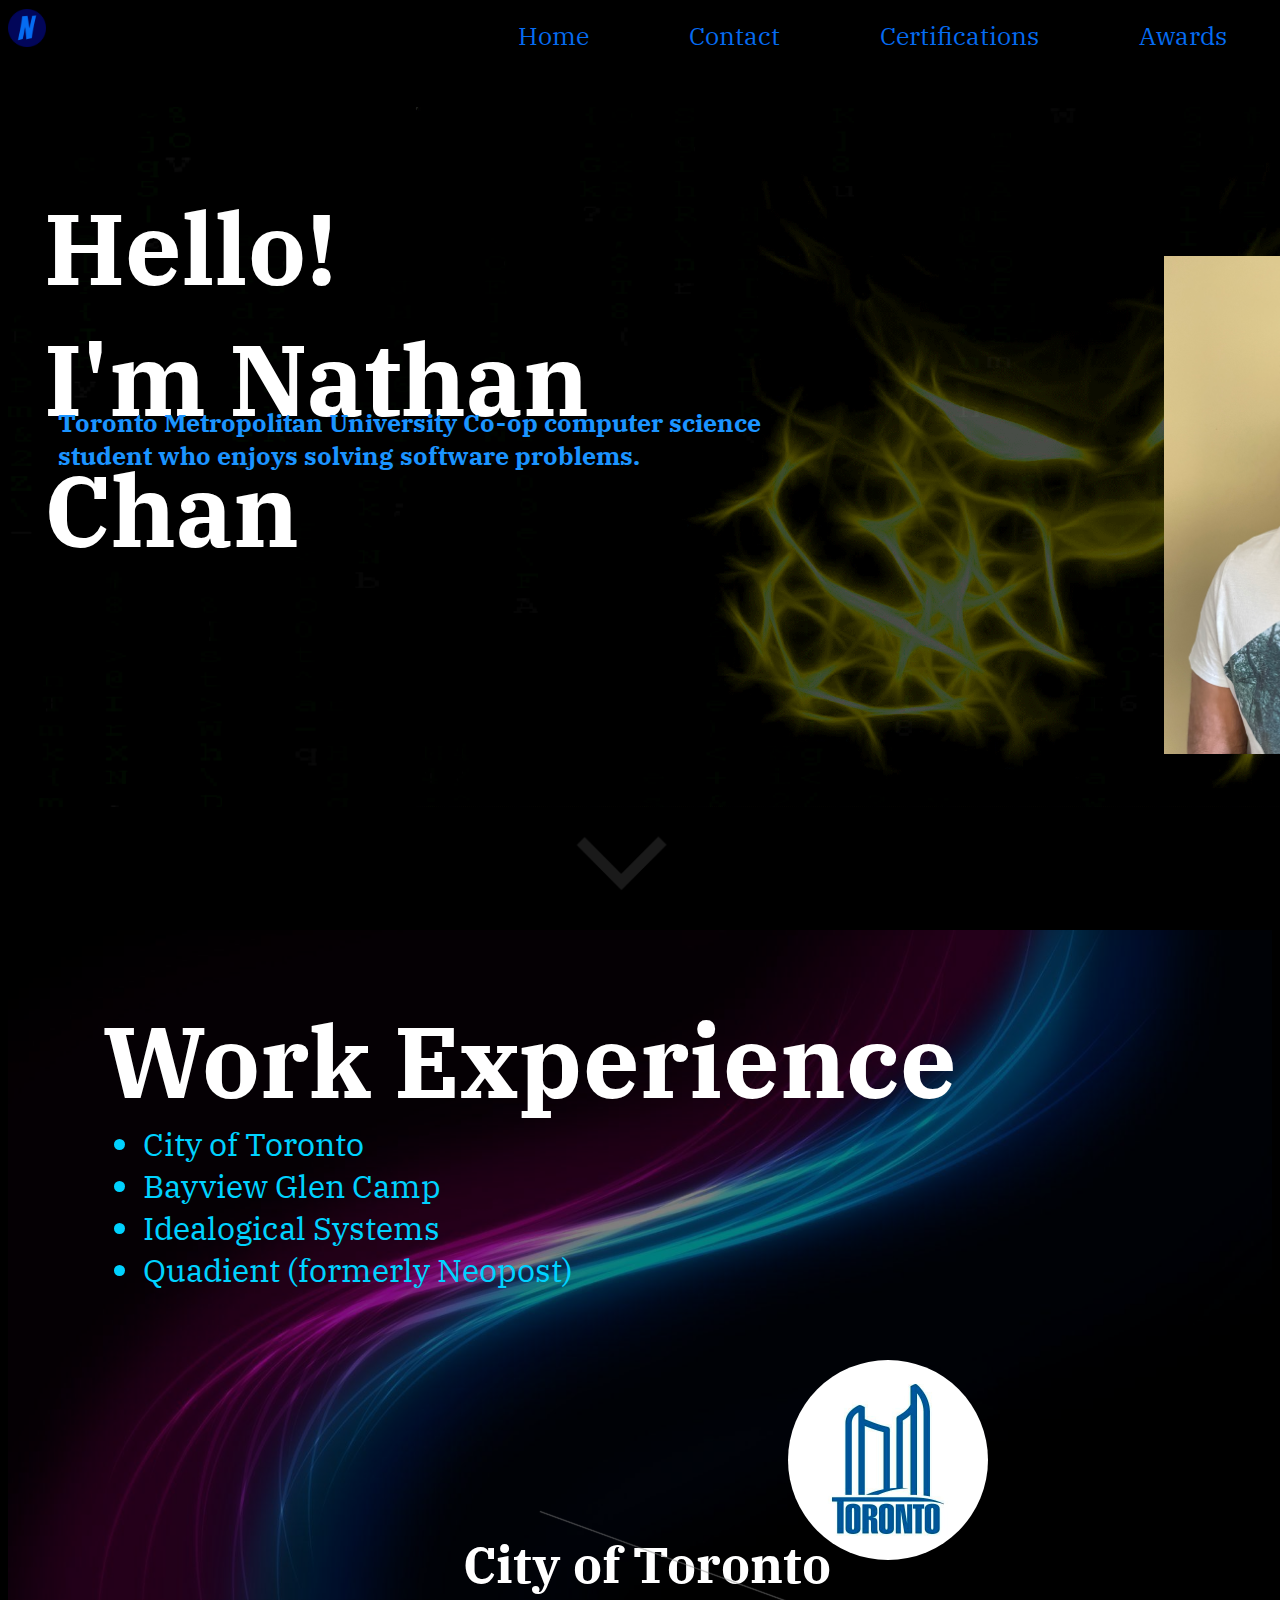
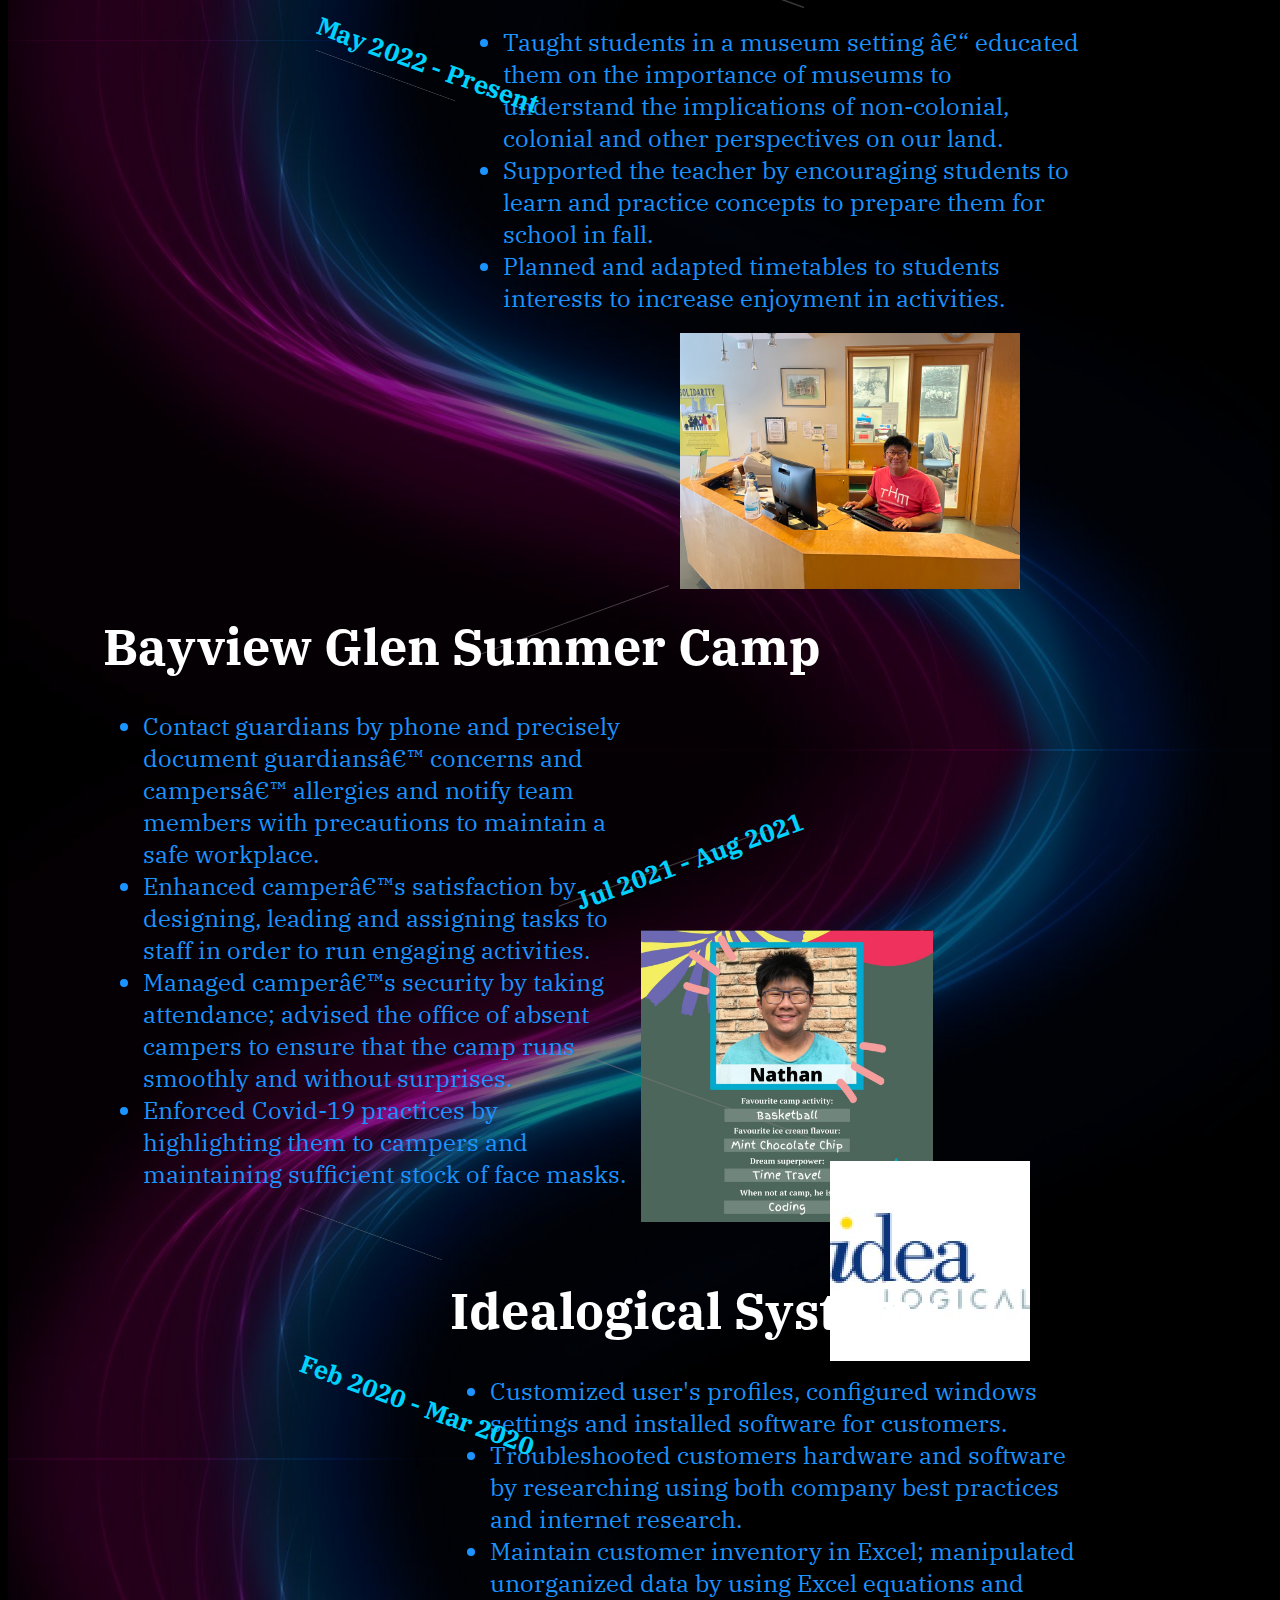
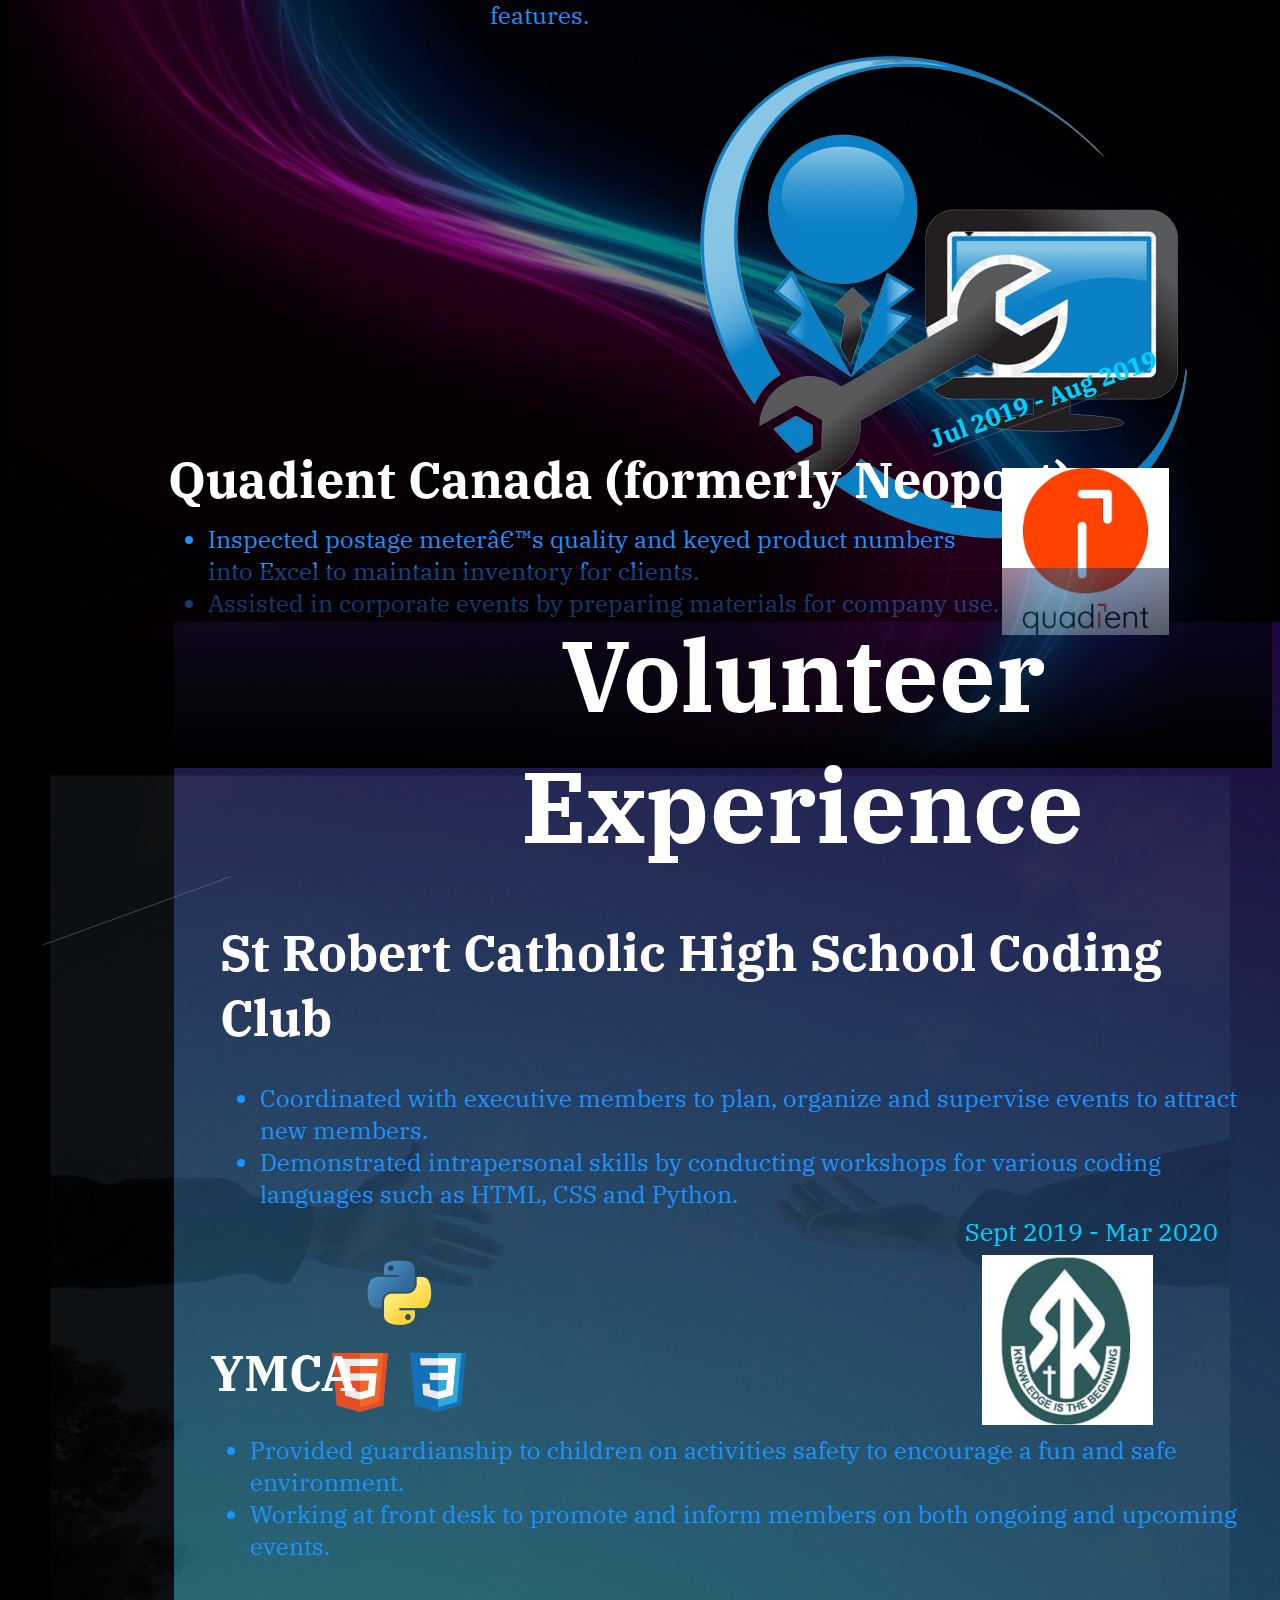
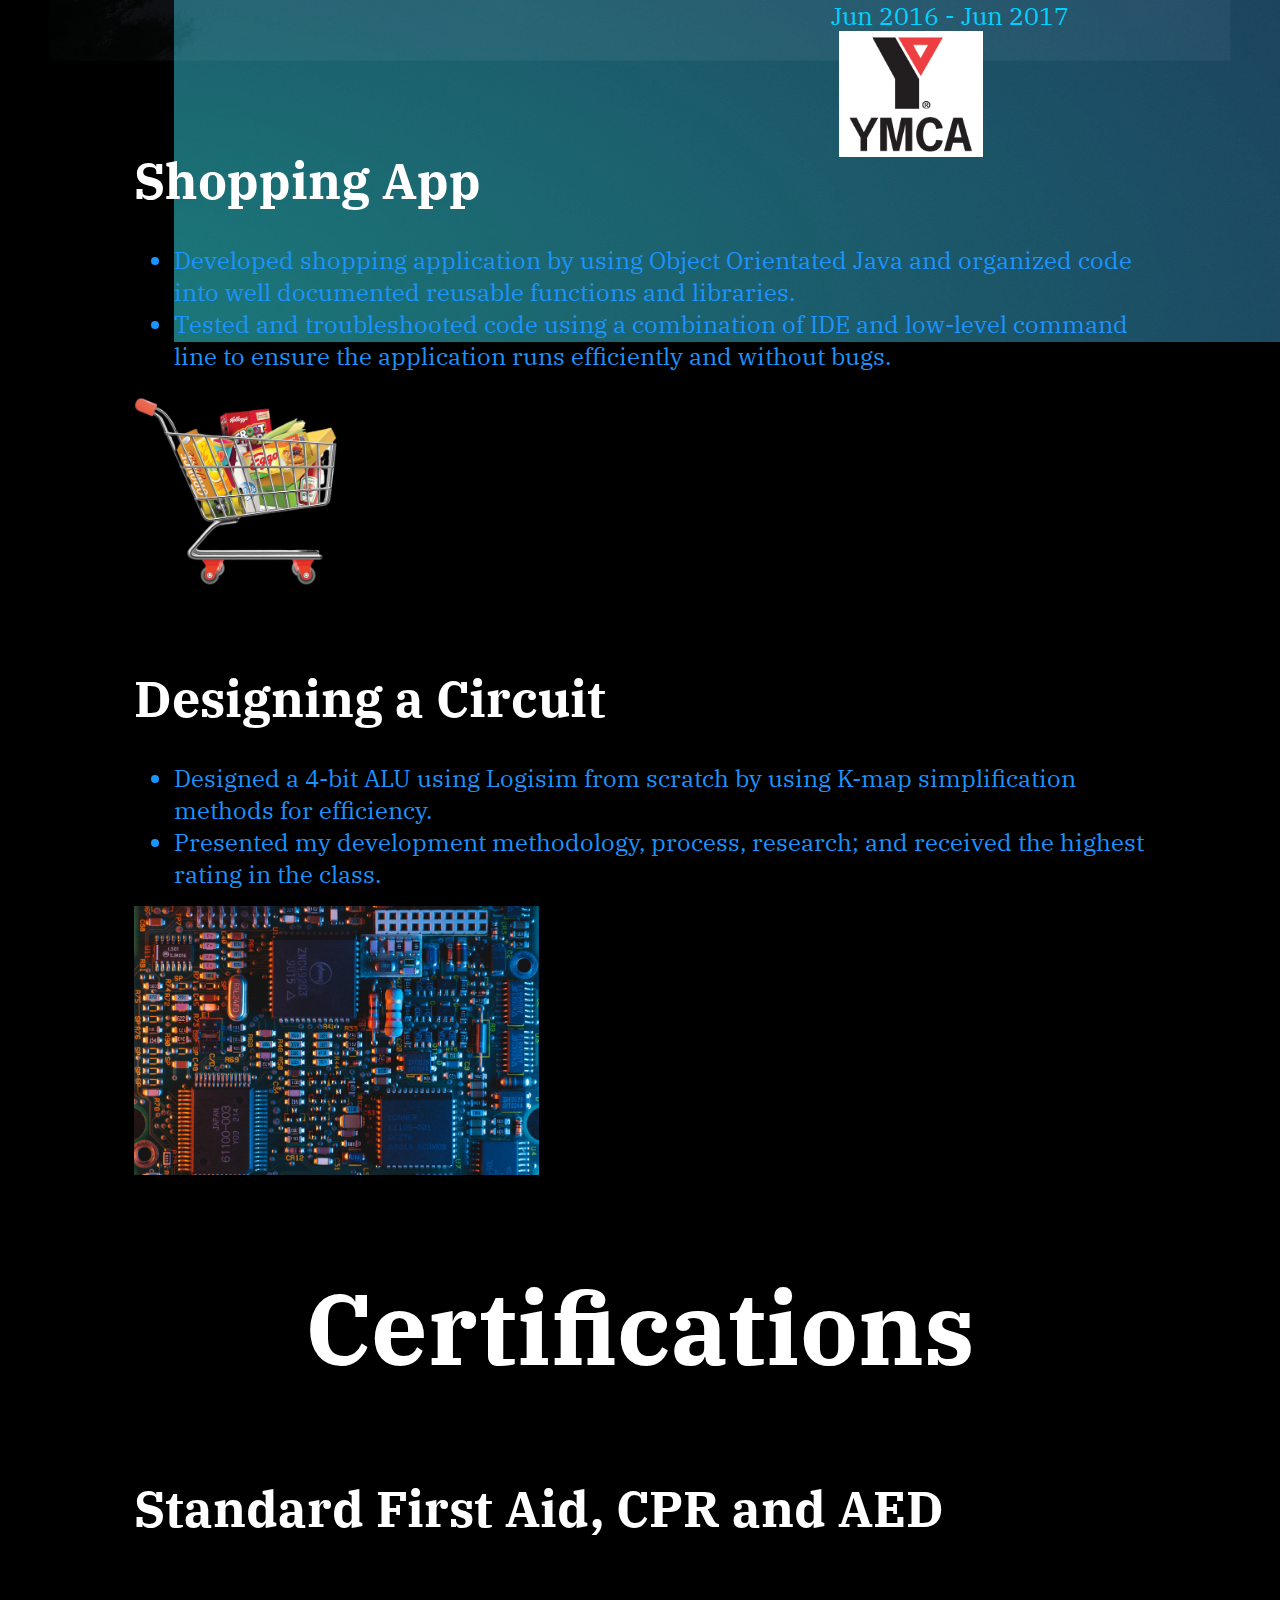
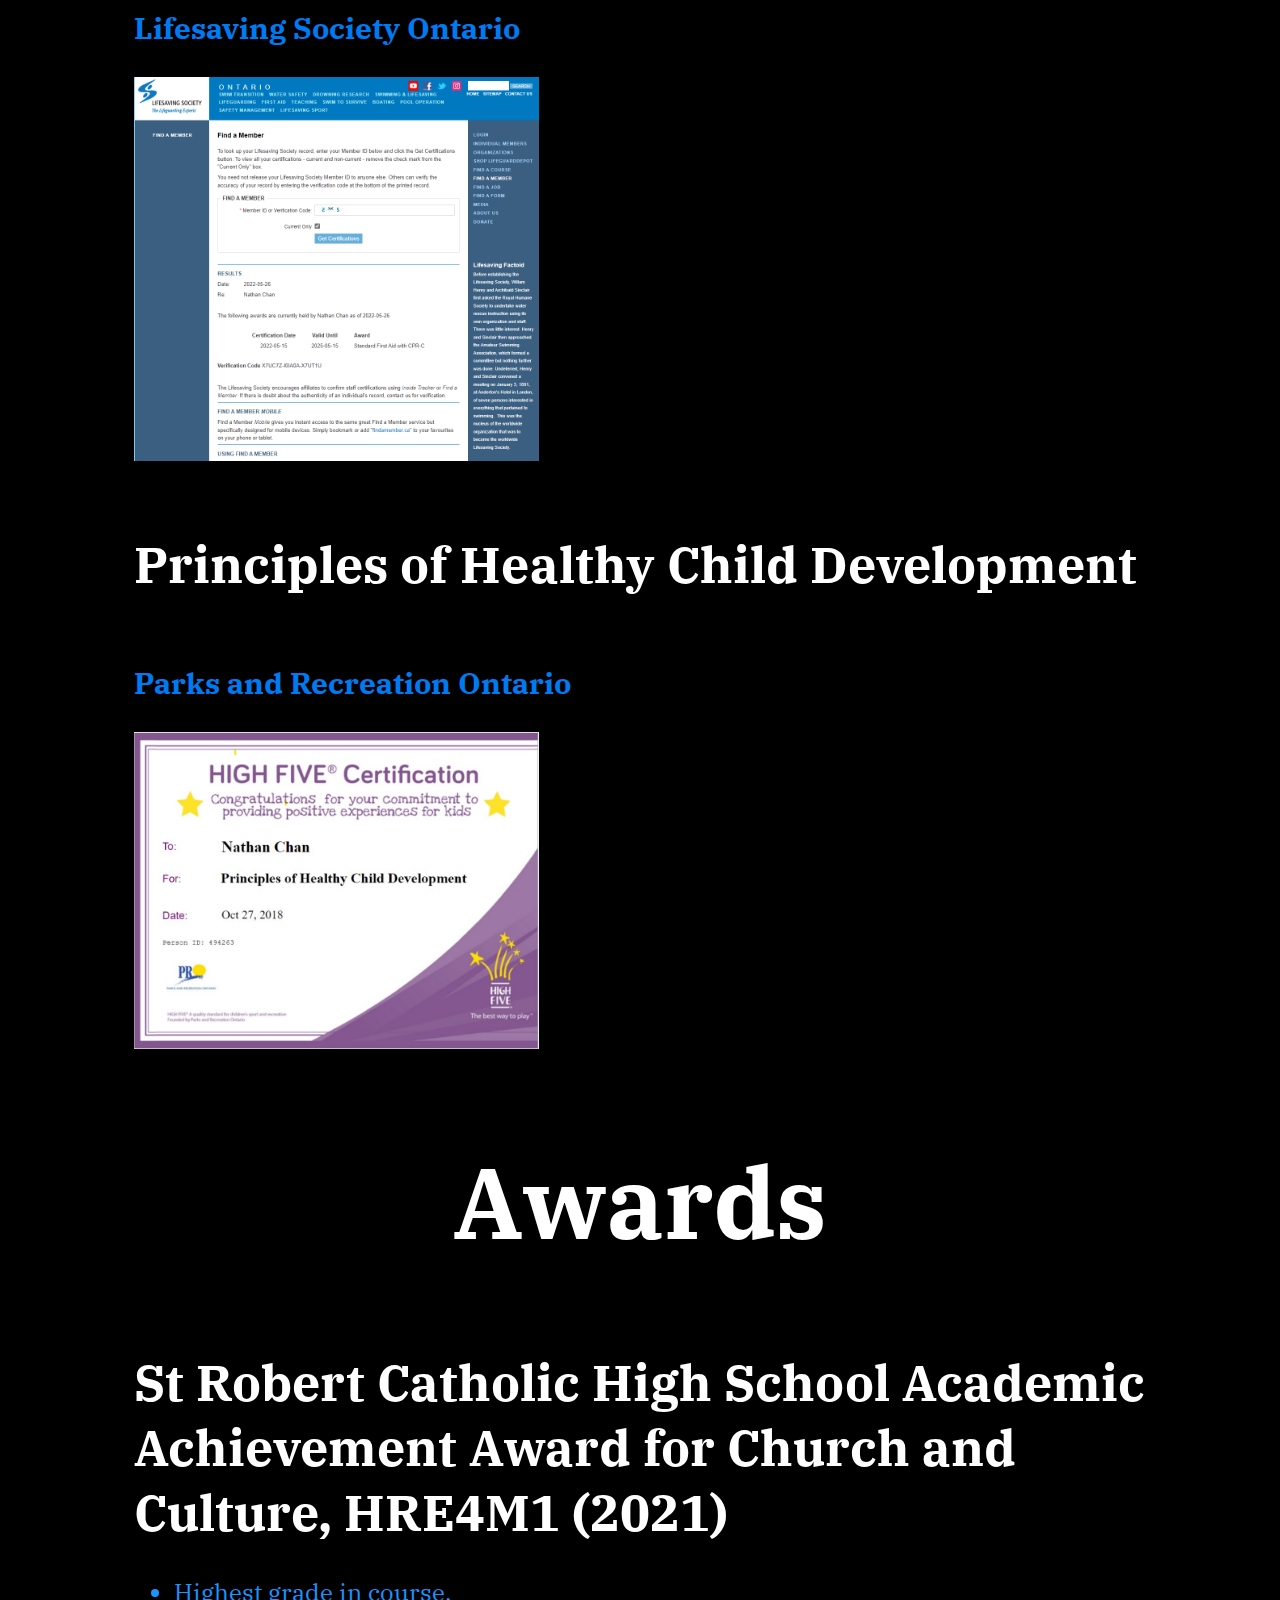
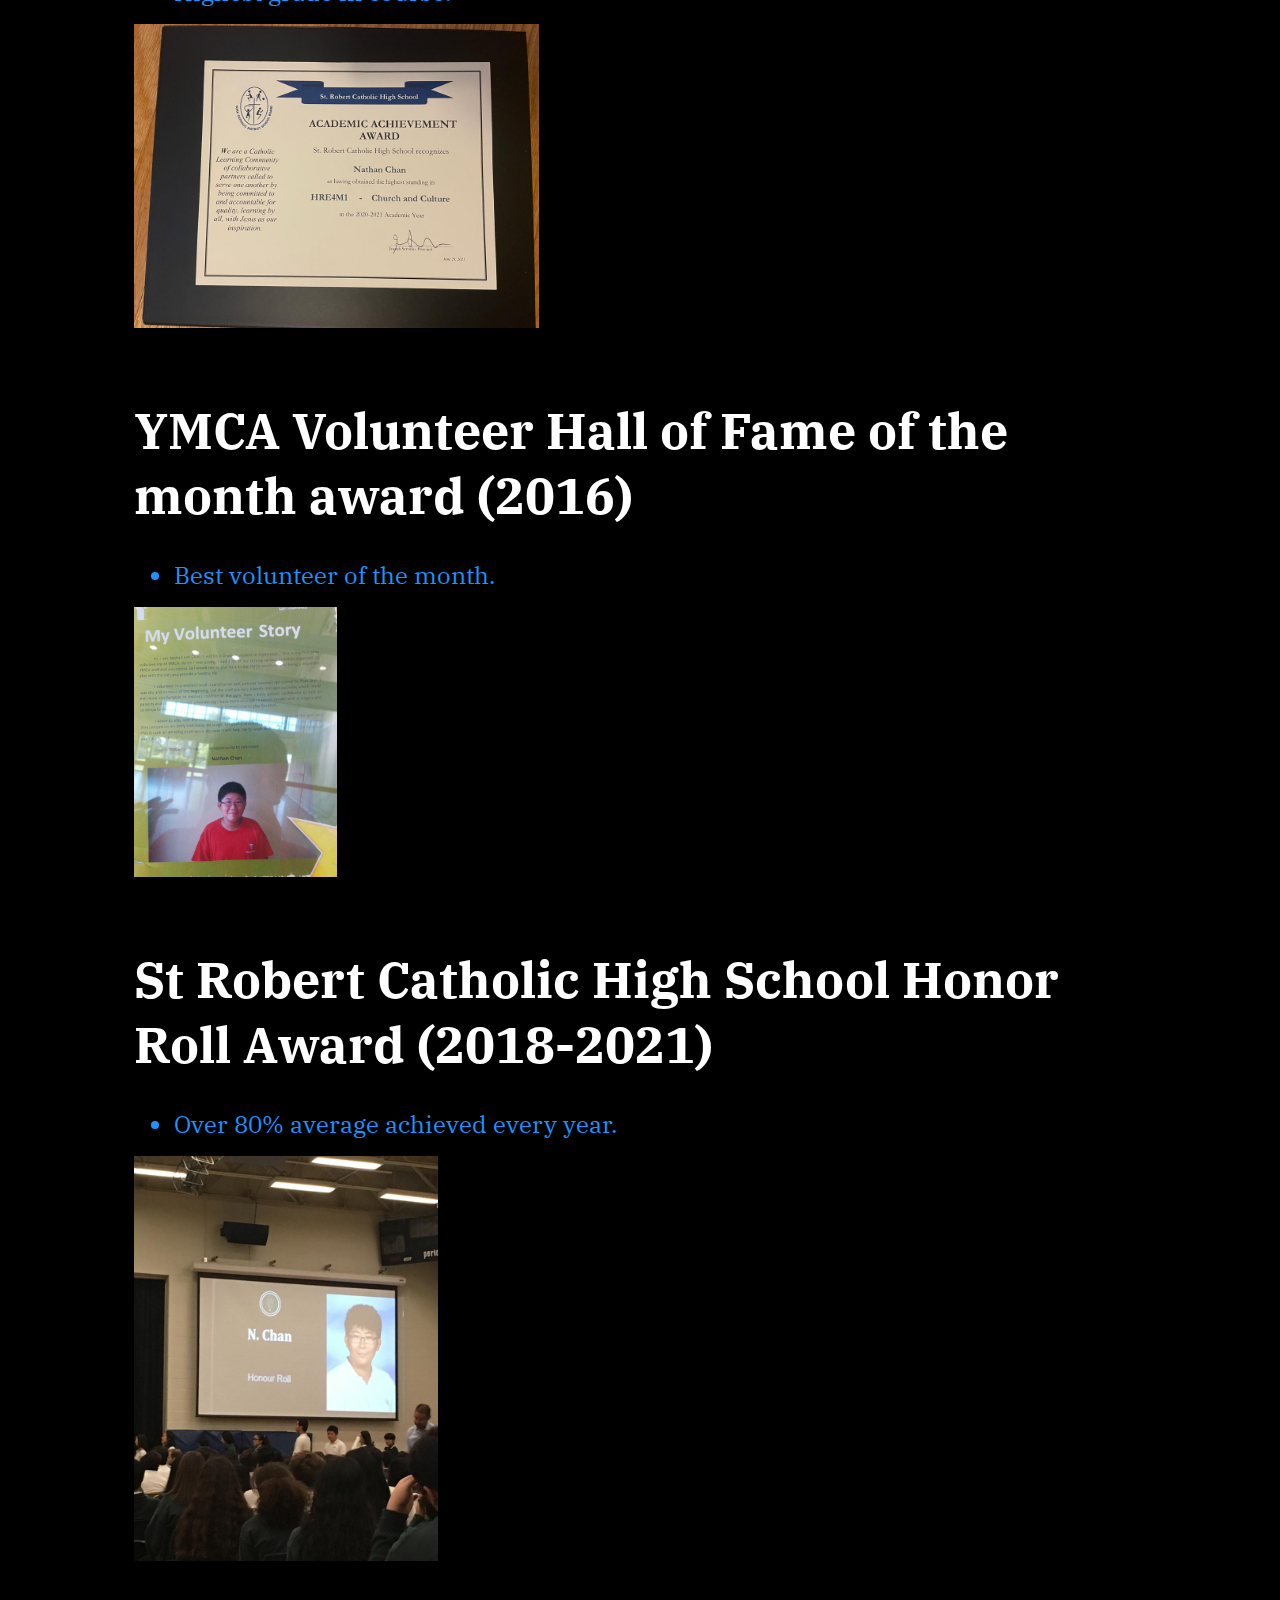
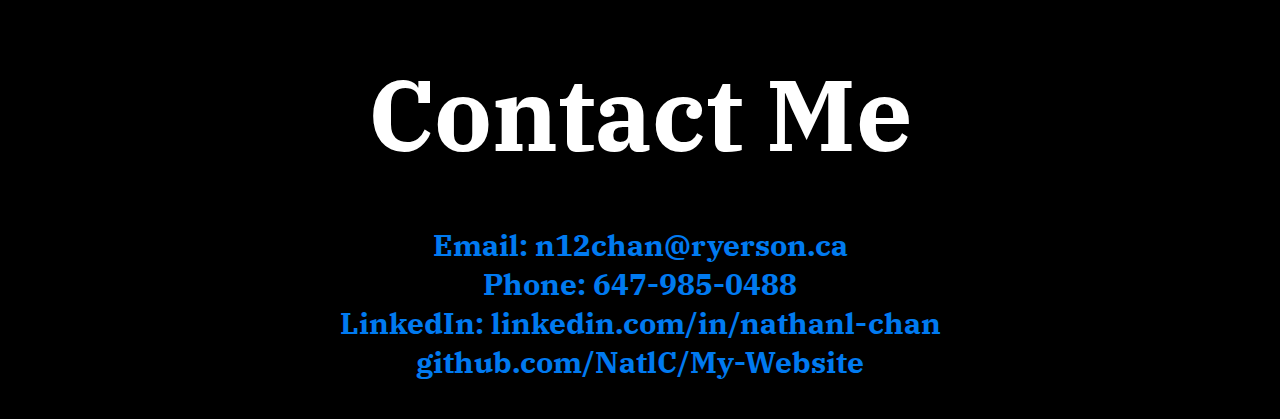
<file: index.html>
<!DOCTYPE html PUBLIC "-//W3C//DTD XHTML 1.0 Strict//EN" "http://www.w3.org/TR/xhtml1/DTD/xhtml1-strict.dtd">
<html xmlns="http://www.w3.org/1999/xhtml">
	<head>
		<!-- Logo -->
		<link rel="apple-touch-icon" sizes="180x180" href="images/apple-touch-icon.png">
		<link rel="icon" type="image/png" sizes="32x32" href="images/favicon-32x32.png">
		<link rel="icon" type="image/png" sizes="16x16" href="images/favicon-16x16.png">
		<link rel="manifest" href="/site.webmanifest">

		<!-- Font -->
		<meta http-equiv="Content-Type" content="text/html; charset=iso-8859-1" />
		<title>Nathan Chan's Website</title>
		<link href="styles.css" rel="stylesheet" type="text/css">
		<link rel="preconnect" href="https://fonts.googleapis.com">
		<link rel="preconnect" href="https://fonts.gstatic.com" crossorigin>
		<link href="https://fonts.googleapis.com/css2?family=IBM+Plex+Serif&display=swap" rel="stylesheet">
		
		<meta http-equiv="Content-type" content="text/html; charset=utf-8">
		<meta name="viewport" content="width=device-width, initial-scale=1.0">
	</head>
	<body>
		<nav>
			<img class="favicon" src="images/android-chrome-192x192.png" alt="logo/favicon">
			<ul>
				<li><a href="#">Home</a></li>
				<li><a href="#contactUs">Contact</a></li>
				<li><a href="#certifications">Certifications</a></li>
				<li><a href="#awards">Awards</a></li>
			</ul>
		</nav>

		<!-- Introduction -->
		<section>
			<div class="intro">
				<img class="hacker" src="images/hacker.gif" alt="computer">
				<div class="intro-images">
					<img class="ghost" src="images/ghost.gif" alt="ghost">
					<div class="intro-text">
						<h1 class="text"> Hello! <br> I'm Nathan Chan</h1>
						<p class="smallText"> Toronto Metropolitan University Co-op computer science <br> student 
							who enjoys solving software problems.</p>
						<img class="me" src="images/me.jpg" alt="me">
					</div>
				</div> 
			</div>
			<div class="encourageScrollDown">
				<img class="arrow" src="images/white-down-arrow.png" alt="downArrow">
			</div>
		</section>

		<!-- Work Experience -->
		<section class="workExperience">
			<div class="swirl0">
				<img class="swirlimg0" src="images/swirlPage.jpg" alt="swirlBg">
				<div class="wELegend">
					<h2 class="h2">Work Experience</h2>
					<ul class="legendul">
						<li class="legendli">City of Toronto</li>
						<li class="legendli">Bayview Glen Camp</li>
						<li class="legendli">Idealogical Systems</li>
						<li class="legendli">Quadient (formerly Neopost)</li>
					</ul>
				</div>
				<div class="title">
					<img class="cityOfTorontoLogo" src="images/toronto-logo.png" alt="cityOfTorontoLogo">
					<h4>City of Toronto</h4>
					<ul class="weul">
						<li class="weli">Taught students in a museum setting – educated them on the importance of 
							museums to understand the implications of non-colonial, colonial and other perspectives
							on our land.
						</li>
						<li class="weli">Supported the teacher by encouraging students to learn and practice concepts 
							to prepare them for school in fall.
						</li>
						<li class="weli">Planned and adapted timetables to students interests to increase enjoyment 
							in activities.
						</li>
					</ul>
					<img class="whiteLine-2" src="images/whiteLine.png" alt="whiteLine">
					<p class="year">May 2022 - Present</p>
					<img class="whiteLine-1" src="images/whiteLine.png" alt="whiteLine">
					<img class="whiteLine" src="images/whiteLine.png" alt="whiteLine">
					<img class="educationAssistant" src="images/educationAssistant.jpg" alt="EducationAssistant">  
				</div>
				<div class="swirl1">
					<img class="swirlimg1" src="images/swirlPage.jpg" alt="swirlBg">
				</div>
			</div>
			
			<div class="swirl2">
				<img class="swirlimg2" src="images/swirlPage.jpg" alt="swirlBg">
				<div class="bvg">
					<h4>Bayview Glen Summer Camp</h4>
					<ul class="bvgul">
						<li class="bvgli">Contact guardians by phone and precisely document guardians’ 
							concerns and campers’ allergies and notify team members with precautions 
							to maintain a safe workplace.
						</li>
						<li class="bvgli">Enhanced camper’s satisfaction by designing, leading and assigning tasks 
							to staff in order to run engaging activities.
						</li>
						<li class="bvgli">Managed camper’s security by taking attendance; advised the office of 
							absent campers to ensure that the camp runs smoothly and without surprises.
						</li>
						<li class="bvgli">Enforced Covid-19 practices by highlighting them to campers and maintaining 
							sufficient stock of face masks.
						</li>
					</ul>
					<p class="year1">Jul 2021 - Aug 2021</p>
					<img class="whiteLine2" src="images/whiteLine.png" alt="whiteLine">
					<img class="bvgPortrait" src="images/bvgPortrait.png" alt="bvgPortrait">
				</div>
			<div class="swirl3">
				<img class="swirlimg3" src="images/swirlPage.jpg" alt="swirlimg">
				<div class="logo">
					<img class="whiteLine3" src="images/whiteLine.png" alt="whiteLine">
					<img class="ideaLogo" src="images/idealogicalLogo.jpg" alt="ideaLogo">
					<img class="whiteLine4" src="images/whiteLine.png" alt="whiteLine">
				</div>
					<div class="ideaSys">
						<h4>Idealogical Systems</h4>
						<ul class="isul">
							<li class="isli">Customized user's profiles, configured windows settings and installed software for 
								customers.
							</li>
							<li class="isli">Troubleshooted customers hardware and software by researching using both company 
								best practices and internet research.
							</li>
							<li class="isli">Maintain customer inventory in Excel; manipulated unorganized data by using Excel 
								equations and features.
							</li>
						</ul>
						<p class="year2">Feb 2020 - Mar 2020</p>
						<img class="defIT" src="images/defITrg.png" alt="repair computer">
						<img class="whiteLine5" src="images/whiteLine.png" alt="whiteLine">
					</div>
				</div>
			</div>
			
			<div class="quadient">
				<h4>Quadient Canada (formerly Neopost)</h4>
				<ul class="quadul">
					<li class="quadli">Inspected postage meter’s quality and keyed product numbers into Excel to maintain 
						inventory for clients.
					</li>
					<li class="quadli">Assisted in corporate events by preparing materials for company use.</li>
				</ul>
				<p class="year3">Jul 2019 - Aug 2019</p>
				<img class="whiteLine6" src="images/whiteLine.png" alt="whiteLine">
				<img class="quadLogo" src="images/quadientLogo.png" alt="quadientLogo">
			</div>
			<div class="barColor"></div>
			<div class="swirl4">
				<img class="swirlimg4" src="images/swirlPage.jpg" alt="virticalSwirl">
			</div>
		</section>

		<!-- Volunteer Experience-->
		<section class="volunteerExperience">
			<div class="vE">
				<img class="helpingHands" src="images/helpingHand.jpg" alt="helpingHands">
				<div class="codingClub">
					<div class="bg">
						<img class="gradient" src="images/gradientPurple-Blue.jpg" alt="gradient">
					</div>
					<h2 class="vETitle">Volunteer Experience</h2>
					<h4 class="codingTitle">St Robert Catholic High School Coding Club</h4>
					<ul class="codingTitle">
						<li class="codingli">Coordinated with executive members to plan, organize and supervise events to 
							attract new members.
						</li>
						<li class="codingli">Demonstrated intrapersonal skills by conducting workshops for various coding 
							languages such as HTML, CSS and Python.
						</li>
					</ul>
					<p1 class="year4">Sept 2019 - Mar 2020</p1>
					<img class="stRobert" src="images/stRobert.png" alt="St Robert Catholic Highschool">
					<img class="python" src="images/python-removebg-preview.png" alt="python">
					<img class="htmlAndCss" src="images/htmlAndCss-removebg-preview.png" alt="html">
				</div>
				<div class="ymca">
					<h4>YMCA</h4>
					<ul class="codingul">
						<li class="codingli">Provided guardianship to children on activities safety to encourage a fun 
							and safe environment.
						</li>
						<li class="codingli">Working at front desk to promote and inform members on both ongoing 
							and upcoming events.
						</li>
					</ul>
					<p1 class="year5">Jun 2016 - Jun 2017</p1>
					<img class="ymcaLogo" src="images/ymcaLogo.png" alt="ymcaLogo">
				</div>
			</div>
			
		</section>

		<!-- Projects -->
		<section class="projects">
			<div class="academic">
				<h4>Shopping App</h4>
				<ul class="codingul">
					<li class="codingli">Developed shopping application by using Object Orientated Java and 
						organized code into well documented reusable functions and libraries.
					</li>
					<li class="codingli">Tested and troubleshooted code using a combination of IDE and 
						low-level command line to ensure the application runs efficiently and without bugs.
					</li>
				</ul>
				<img class="shoppingCart" src="images/shoppingCart.png" alt="shoppingCart">
			</div>	
			<div class="academic">
				<h4>Designing a Circuit</h4>
				<ul class="codingul">
					<li class="codingli">Designed a 4-bit ALU using Logisim from scratch by using K-map 
						simplification methods for efficiency.
					</li>
					<li class="codingli">Presented my development methodology, process, research; 
						and received the highest rating in the class.
					</li>
				</ul>
				<img class="circuits" src="images/circuits.jpg" alt="circuits">
			</div>	
		</section>

		<!-- Certifications -->
		<section class="certifications">
			<div id="certifications">
				<h2>Certifications</h2>
				<h4>Standard First Aid, CPR and AED</h4>
				<h3>Lifesaving Society Ontario</h3>
				<img id="lifeSaving" src="certifications/Blurred_First_aid_and_CPR-C_certification.png" 
				alt="First Aid & CPR-C/AED Proof of Certification">
			</div>
			<div class="highFive">
				<h4>Principles of Healthy Child Development</h4>
				<h3>Parks and Recreation Ontario</h3>
				<img id="phcd" src="certifications/phcd.png" alt="High Five Certificate">
			</div>
		</section>

		<!-- Awards -->
		<section class="awards"> 
			<div id="awards">
				<h2>Awards</h2>
				<h4>St Robert Catholic High School Academic Achievement Award for Church and Culture, HRE4M1 (2021)</h4>
				<ul class="codingul">
					<li class="codingli">Highest grade in course.</li>
				</ul>
				<img id="academicAchievement" src="awards/academicAcheivement.jpg" alt="Highest Standing in HRE4M1">
			</div>
			<div id="ymcaAward">
				<h4>YMCA Volunteer Hall of Fame of the month award (2016)</h4>
				<ul class="codingul">
					<li class="codingli">Best volunteer of the month.</li>
				</ul>
				<img id="hallOfFame" src="awards/ymcaAward.jpg" alt="YMCA volunteer Hall of Fame Award (2016)">
			</div>
			<div class="honourRoll">
				<h4>St Robert Catholic High School Honor Roll Award (2018-2021)</h4>
				<ul class="codingul">
					<li class="codingli">Over 80% average achieved every year.</li>
				</ul>
				<img class="hRoll" src="awards/honourRoll.jpg" alt="honourRoll">
			</div>
		</section>	

		<section class="contact">
			<div id="contactUs">
				<h2 style="margin-bottom: 1rem;">Contact Me</h2>
				<center>
				<h3 class="ending" style="text-align: center;">Email: n12chan@ryerson.ca <br> Phone: 647-985-0488 <br> 
					LinkedIn: linkedin.com/in/nathanl-chan
					<br>
					github.com/NatlC/My-Website
				</h3>
				</center>
			</div>
		</section>
		
		<div class="items">
			<div class="item scrollFade"></div>
		</div>
		
		<!-- The Modal -->
		<div id="myModal" class="modal">
			<span class="close">&times;</span>
			<img class="modal-content" id="img01">
			<div id="caption"></div>
		</div>

		<script src="scripts.js"></script>	
	</body>
</html>
</file>
<file: styles.css>
.level-Up-Design-Unreal-Engine-5-Game-1-hex { color: #040DBF; }
.level-Up-Design-Unreal-Engine-5-Game-2-hex { color: #020873; }
.level-Up-Design-Unreal-Engine-5-Game-3-hex { color: #020659; }
.level-Up-Design-Unreal-Engine-5-Game-4-hex { color: #010326; }
.level-Up-Design-Unreal-Engine-5-Game-5-hex { color: #056CF2; }

/* https://www.schemecolor.com/trendy-blue-black.php */

.level-Up-Design-Unreal-Engine-5-Game-1-hex { color: #0F4DCA; }
.level-Up-Design-Unreal-Engine-5-Game-2-hex { color: #1B94FF }
.level-Up-Design-Unreal-Engine-5-Game-3-hex { color: #00D2FF }
.level-Up-Design-Unreal-Engine-5-Game-4-hex { color: #0D112B; }
.level-Up-Design-Unreal-Engine-5-Game-5-hex { color: #000000; }

*{
	font-family: 'IBM Plex Serif', serif;
}

body {
    background-color: black;
}

nav {
    margin-top: -12px;
    margin-right: -5px;
    margin-left: -5px;
    margin-bottom: 40px;
    
}

.favicon {
    position: absolute;
    width: 3%;
    height: auto;
    margin-left: 5px;
    margin-top: 5px;
}

p {
    position: absolute;
    color: #1B94FF;
    font-size: 25px;
    font-weight: bold;
    margin-top: 15px;
    margin-left: 1%;
}

ul {
    display: flex;
    list-style-type: none;    
    justify-content: flex-end;
}

li a {
    text-decoration: none;
    color: #056CF2;
    font-size: 25px;
    display: inline-block;
    padding: 15px 50px 15px;
}

li a:hover {
    color: white;
}

/* Introduction */
.intro {
    position: relative;
    display: flex;
}

.hacker {
    opacity: 0.05;
    width: 100%;
    height: 700px;
}

.intro-images {
    position: absolute;
    display: inline-flex;
    margin-left: 22.5%;
}

.intro-text {
    display: inline-flex;
    position: absolute;
    color: lightblue;
    font-weight: bold;
    font-size: 50px;
    margin-left: -20%;
}

.smallText {
    margin-top: 20%;
}

.ghost {
    height: 700px;
    max-width: max-content;
    opacity: 0.3;
}

.me {
    width: 25%;
    height: auto;
    margin-left: 20%;
    margin-top: 10%;
}

.text {
    color: white;
    margin-top: 5%;
    animation: text 1s ease-in-out infinite alternate;
}

@keyframes text {
    from {
        text-shadow:
        0 0 5px #0F4DCA,0 0 10px #0F4DCA,
        0 0 20px #0F4DCA, 0 0 40px #0F4DCA;
        
    }
      to {
        text-shadow:
        0 0 5px black, 0 0 10px black,
        0 0 20px black, 0 0 40px black;
        
    }
}

.encourageScrollDown {
    display: flex;
    justify-content: center;
    margin-right: 3%;
}

.arrow {
    width: 10%;
    height: auto;
    opacity: 0.1;
}

.intro {
    animation: fadeIn 3s;
    -webkit-animation: fadeIn 3s;
    -moz-animation: fadeIn 3s;
    -o-animation: fadeIn 3s;
    -ms-animation: fadeIn 3s;
}

nav{
    animation: fadeIn 5s;
    -webkit-animation: fadeIn 5s;
    -moz-animation: fadeIn 5s;
    -o-animation: fadeIn 5s;
    -ms-animation: fadeIn 5s;
}

@keyframes fadeIn {
    0% {opacity:0;}
    100% {opacity:1;}
}

@-moz-keyframes fadeIn {
    0% {opacity:0;}
    100% {opacity:1;}
}

@-webkit-keyframes fadeIn {
    0% {opacity:0;}
    100% {opacity:1;}
}

@-o-keyframes fadeIn {
    0% {opacity:0;}
    100% {opacity:1;}
}

@-ms-keyframes fadeIn {
    0% {opacity:0;}
    100% {opacity:1;}
}

html {
    scroll-behavior: smooth;
}

/* Work Experience */
h2 {
    color: white;
    font-size: 100px;
    font-weight: bold;
    text-align: center;
}

h3 {
    color: #007AF0;
    font-size: 30px;
    font-weight: bolder;
}

/* The first swirl */
.swirl0, .swirl1, .swirl2, .swirl3, .swirl4 {
    position: relative;
}

.swirlimg0, .swirlimg1, .swirlimg2, .swirlimg3, .swirlimg4 {
    width: 100%;
    height: auto;
    opacity: 0.5;
}

.swirlimg0 {
    transform: scaleY(-1);
}

.swirlimg1 {
    margin-top: -0.32rem; 
}

.swirl1 {
    z-index: -1;
}

.wELegend {
    position: absolute;
    margin-left: 7.5%;
    margin-top: -58%;
}

.legendul{
    display: flex;
    flex-direction: column;
    margin-top: -10%
}

.legendli{
    color:#00D2FF;
    font-size: xx-large;
    list-style-type: disc;
}

.title {
    position: absolute;
    display: block;
    margin-left: 36%;
    margin-top: -22.5%;
    margin-right: 15%;
}

.cityOfTorontoLogo {
    width: 200px;
    height: auto;
    margin-left: 52.5%;
    margin-bottom: -16%;
    border-radius: 50%;
}

.weul {
    display: flex;
    flex-direction: column;
    margin-top: -6%
}

.weli {
    color:#1B94FF;
    font-size: x-large;
    list-style-type: disc;
}

.educationAssistant {
    width: 55%;
    height: auto;
    float: right;
    margin-right: 10%;
    margin-top: 0.5%;
}

.teamwork {
    width: 40%;
    height: auto;
    margin-left: 35%;
    margin-top: -4%;
}

.whiteLine-2 {
    position: absolute;
    width: 47.5%;
    height: auto;
    margin-left: 10%;
    margin-top: -62.5%;
    transform: rotate(20deg);
}

.whiteLine-1 {
    position: absolute;
    width: 25%;
    height: auto;
    margin-left: -25%;
    margin-top: -42.5%;
    transform: rotate(20deg);
}

.year {
    color: #00D2FF;
    font-size: 25px;
    font-weight: bold;
    margin-left: -24.5%;
    margin-top: -45.5%;
    transform: rotate(20deg);
}

.whiteLine {
    position: absolute;
    width: 35%;
    height: auto;
    margin-left: 0%;
    margin-top: 45%;
    transform: rotate(160deg);
}

/* Bayview Glen */
.swirlimg2 {
    transform: scaleY(-1);
    margin-top: -6px;
}

.year1 {
    color: #00D2FF;
    font-size: 25px;
    font-weight: bold;
    margin-top: -31%; 
    margin-left: 40%;
    transform: rotate(340deg);
}

h4 {
    font-size:50px;
    color: white;
}

.bvg {
    position: absolute;
    margin-top: -72.5%;
    margin-left: 7.5%;
}

.bvgul{
    display: flex;
    flex-direction: column;
    margin-right: 55%;
    margin-top: -3%
}

.bvgli {
    color:#1B94FF;
    font-size: x-large;
    list-style-type: disc;
}

.bvgPortrait {
    width: 25%;
    height: auto;
    margin-left: 46%;
    margin-top: -50%;
}

/* Idealogical Systems */
.whiteLine2 {
    position: absolute;
    width: 20%;
    height: auto;
    margin-top: -30%;
    margin-left: 38%;
    transform: rotate(160deg);
}

.ideaLogo {
    position: absolute;
    margin-top: -80%;
    margin-left: 65%;
}

.whiteLine3 {
    position: absolute;
    width: 20%;
    height: auto;
    margin-top: -86%;
    margin-left: 45%;
    transform: rotate(20deg);
}

.year2{
    position: absolute;
    color: #00D2FF;
    font-size: 25px;
    font-weight: bold;
    margin-top: -37.25%;
    margin-left: -22.5%;
    transform: rotate(20deg);
}

.whiteLine4 {
    position: absolute;
    width: 12.5%;
    height: auto;
    margin-top: -75%;
    margin-left: 22.5%;
    transform: rotate(20deg);
}



.ideaSys {
    position: absolute;
    margin-top: -76%;
    margin-left: 35%;
    margin-right: 10%
}

.swirlimg3 {
    margin-top: -6px;
}

.isul {
    display: flex;
    flex-direction: column;
    margin-top: -5%;
    margin-right: 10%;
}

.isli {
    color:#1B94FF;
    font-size: x-large;
    list-style-type: disc;
}

.defIT {
    margin-left: 35%;
}

.whiteLine5 {
    position: absolute;
    width: 30%;
    height: auto;
    margin-top: 50%;
    margin-left: -60%;
    transform: rotate(160deg);
}

/* Quadient */
.swirlimg4 {
    transform: scaleY(-1);
    margin-top: -6px;
}

.quadient {
    position: absolute;
    margin-top: -15%;
    margin-left: 12.5%;
}

.quadul {
    display: flex;
    flex-direction: column;
    margin-top: -5%;
    margin-right: 25%;
}

.quadli {
    color:#1B94FF;
    font-size: x-large;
    list-style-type: disc;
}

.year3{
    position: absolute;
    color: #00D2FF;
    font-size: 25px;
    font-weight: bold;
    margin-top: -22.75%;
    margin-left: 68%;
    transform: rotate(340deg);
}

.quadLogo {
    position: absolute;
    margin-left: 75%;
    margin-top: -15%;
    width: 15%;
    height: auto;
}

.whiteLine6 {
    position: absolute;
    width: 17.5%;
    height: auto;
    margin-top: -20%;
    margin-left: 68%;
    transform: rotate(160deg);
}

.swirl4 {
    position: relative;
    max-height: 200px;
    overflow: hidden;
    margin-top: -5px;
}


.swirl4 img {
    width: 100%;
}

.swirl4::after {
    display: block;
    position: absolute;
    background-image: linear-gradient(to bottom,rgba(255, 255, 255, 0) 0, black 100%);
    top: 0;
    height: 200px;
    width: 100%;
    content: '';
}

.codingul {
    display: flex;
    flex-direction: column;
    margin-top: -3.5%;
}

.codingli {
    color:#1B94FF;
    font-size: x-large;
    list-style-type: disc;
}

.contact, .projects, .certifications, .awards {
    margin-left: 10%;
    margin-right: 10%;
}


/* Volunteer Experience */

.vE{
    margin-top: -1%;
    display: flex;
    position: relative;
}

.bg {
    z-index: -1;
    position: absolute;
    display: flex;
    margin-left: 3.5%;
    margin-top: -70%;
}

.gradient {
    margin-top: 29.5%;
    opacity: 0.6;
    width: 87rem;
    height: 82.5rem;
}

.helpingHands {
    margin-top: -10%;
    margin-left: 15%;
    width: 70%;
    height: auto;
    opacity: 0.1;
    transform: rotate(90deg)
}

.vETitle {
    margin-left: 17.5%;
    margin-top: -35%;
}

.codingTitle {
    margin-top: -3%;
    margin-left: 7.5%;
    display: flex;
    flex-direction: column;
}

.codingClub {
    display: inline;
    position: absolute;
    place-self: center;
    margin-top: -10%;
    max-width: 100%;
    margin-left: 10%;
}

p1 {
    position: absolute;
    margin-top: -1%;
    color: #00D2FF;
    font-size: 25px;
}

.year4 {
    margin-left: 73%;
}
    
.stRobert {
    width: 15%;
    height: auto;
    margin-left: 74.5%;
    margin-top: 2.5%;
}

.python, .htmlAndCss {
    position: absolute;
}

.python {
    margin-top: 3%;
    margin-left: -70%;
    width: 7.5%;
    height: auto;
}

.htmlAndCss {
    margin-left: -73.75%;
    margin-top: 8.5%;
    width: 15%;
    height: auto;
    clip: rect(30px, 200px, 200px, 0px);
}

.ymca {
    position: absolute;
    margin-top: 41%;
    margin-left: 16%
}

.year5 {
    margin-top: 2%;
    margin-left: 58.5%
}

.ymcaLogo {
    width: 13.5%;
    height: auto;
    margin-top: 5%;
    margin-left: 59.25%;
}

.shoppingCart {
    width: 20%;
    height: auto;
}

/* Projects */
.projects {
    margin-top: -10%
}

.circuits {
    width: 40%;
    height: auto;
}

/* Certifications */
.lifeSaving {
    width: 40%;
    height: auto;
}

#phcd {
    cursor: pointer;
    transition: 0.3s;
    width: 40%;
    height: auto;
}

#phcd:hover {opacity: 0.7;}

/* Awards */
#academicAchievement {
    cursor: pointer;
    transition: 0.3s;
    width: 40%;
    height: auto;
}

#academicAchievement:hover {opacity: 0.7;}

#hallOfFame {
    cursor: pointer;
    transition: 0.3s;
    width: 20%;
    height: auto;
}

#hallOfFame:hover {opacity: 0.7;}

.hRoll {
    width: 30%;
    height: auto;
}

#lifeSaving {
    cursor: pointer;
    transition: 0.3s;
    width: 40%;
    height: auto;
}

#lifeSaving:hover {opacity: 0.7;}

/* Contact */
.ending {
    display: inline-block
}

.clouds {
    width: 40%;
    height: auto;
    margin-left: 10%;
}
  
  
/* The Modal (background) */
.modal {
    display: none; /* Hidden by default */
    position: fixed; /* Stay in place */
    z-index: 1; /* Sit on top */
    padding-top: 100px; /* Location of the box */
    left: 0;
    top: 0;
    width: 100%; /* Full width */
    height: 100%; /* Full height */
    overflow: auto; /* Enable scroll if needed */
    background-color: rgb(0,0,0); /* Fallback color */
    background-color: rgba(0,0,0,0.9); /* Black w/ opacity */
}

/* Modal Content (image) */
.modal-content {
    margin: auto;
    display: block;
    width: 80%;
    max-width: 1000px;
}

/* Caption of Modal Image */
#caption {
    margin: auto;
    display: block;
    width: 80%;
    max-width: 700px;
    text-align: center;
    color: #ccc;
    padding: 10px 0;
    height: 150px;
}

/* Add Animation */
.modal-content, #caption {  
    animation-name: zoom;
    animation-duration: 0.6s;
}

@keyframes zoom {
    from {transform: scale(0.1)} 
    to {transform: scale(1)}
}

/* The Close Button */
.close {
    position: absolute;
    top: 15px;
    right: 35px;
    color: #f1f1f1;
    font-size: 40px;
    font-weight: bold;
    transition: 0.3s;
}

.close:hover,
.close:focus {
    color: #bbb;
    text-decoration: none;
    cursor: pointer;
}

/* 100% Image Width on Smaller Screens */
@media only screen and (max-width: 700px){
.modal-content {
    width: 100%; 
    }
}

.scrollFade {
    opacity: 1;
    pointer-events: all;
}
  
  .scrollFade--hidden {
    opacity: 0;
    pointer-events: none;
  }
  
  .scrollFade--visible {
    opacity: 1;
    pointer-events: all;
  }
  
  .scrollFade--animate {
    transition: opacity 0.4s ease-in-out;
  }

  .ending {
    text-align: center;
  }
</file>
